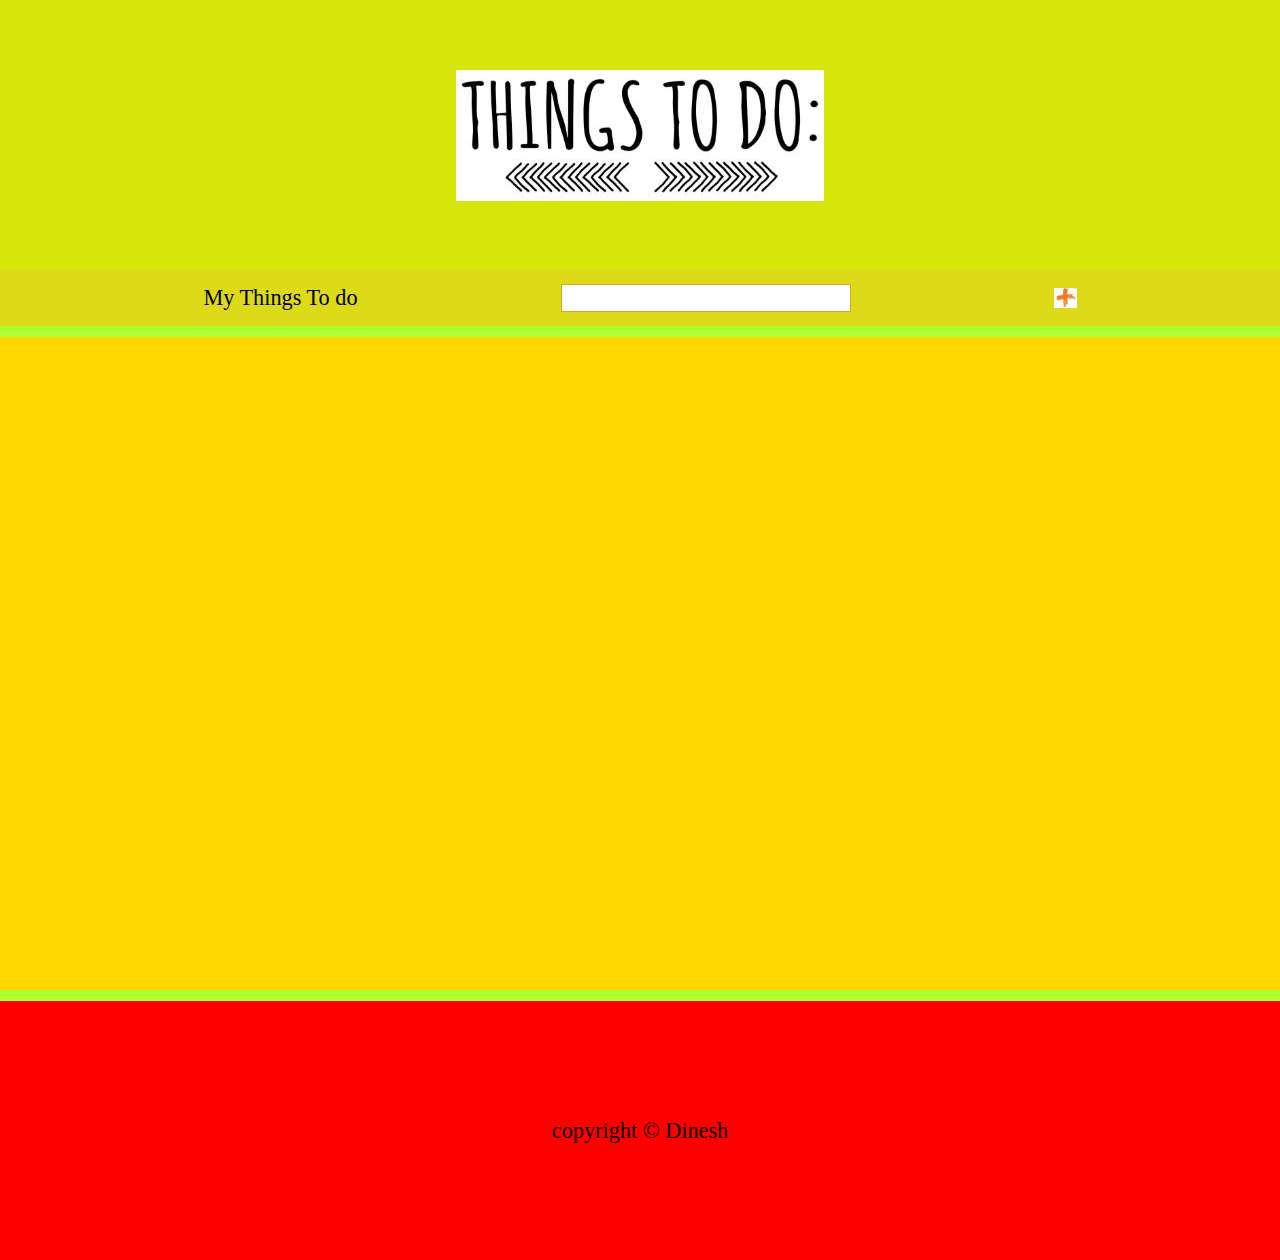
<file: index.htm>
<!DOCTYPE html>
<html lang="en">
<head>
    <meta charset="UTF-8">
    <meta name="viewport" content="width=device-width, initial-scale=1.0">
    <meta http-equiv="X-UA-Compatible" content="ie=edge">
    <title>THING's-To-Do</title>
    <link rel="stylesheet" href="css/styleSheet.css">
</head>
<body>
    <header>
        <img src="img/Capture.JPG" alt="things to do">
        <div id="onLine"></div>
    </header>
    <main>
        <form action="#" method="get" id="addForm">
           
            <label for="things-label">My Things To do</label>
            <input id="things-label" type="text" name="things-label">
            <input id="add-things" type="image" src="img/add.JPG" alt="Add a To Do" >
        </form>
        <form action="#" method="get" id="listForm">
            <ul id="things-list">
                
            </ul>
        </form>
    </main>
    <footer>
        copyright &copy; Dinesh
    </footer>
    <template id="things-item">
        <li class="animate">
            <input id="things-select" type="checkbox" name="todo-select" onclick="updateCheckBox(this)">
            <label for="things-select"></label>
            <input id="things-delete" type="button" value ="delete" name="todo-delete" onclick="thingsDelete(this)">
           
        </li>
    </template>
    <script src="js/index.js"></script>
    <script>
        if ('serviceWorker' in navigator) {
           window.addEventListener('load', () => {
                navigator.serviceWorker.register('/sw.js');
            });
        }
  
        
    </script>
    
</body>
</html>
</file>
<file: css/styleSheet.css>
*,
*::before,
*::after {
    box-sizing: inherit;
    padding: 0;
    margin: 0;
    font-size: inherit;
    color: inherit;
}
@media screen and (max-width: 450px) {
 *,
 *::before,
 *::after
    {
        color: orangered;
    }
}
:root,html
body {
    height: 100%;
}
#add-things {
    width: 1rem;
}
header{
    background-color: rgb(215, 230, 10);
}
main{
    
    height: 80%;
    background-color: gold;
    
}
html {
    box-sizing: border-box;
    font-size: var(--root-font-size,1rem);
    background-color: var(--background-color);
}
@media screen and (max-width: 450px) {
    html{
        font-style: oblique;
    }
}
:root{
    --root-font-size:  calc(1rem + (5) * ((100vw - 300px) / (1080 - 300)));
}
:root{
    --background-color:red;
}
:root{
    --height:100%;
}
:root,html,body{
    height: var(--height);
}
input[type=checkbox] {
    width: 0;
    height: 0;
    opacity: 0;
}

input[type=checkbox] + label {
    position: relative;
}

input[type=checkbox] + label::before {
    

    content: '';
    position: absolute;
    top: 0.1em;
    left: -1.5em;
    width: 1em;
    height: .75em;
    border: thin solid brown;
    margin-right: 1em;
    padding: 0 .1em 1.1em .1em;
}

input[type=checkbox]:focus + label::before {
    outline: rgb(59, 153, 252) solid 0.1em;
}

input[type=checkbox]:checked + label::before {
    content: '🗸';
}

input[type="text"]{
    border: 1px solid goldenrod;

}
#listForm{
    display: flex;
    justify-content: center;
    height: calc(100% - 3rem);
    overflow-x: hidden;
    overflow-y: auto;
    justify-content: space-between;
    justify-content: space-evenly;
}
#addForm
{
     display: flex;
    height: 3em;
    width: auto;
    flex-direction: row;
    justify-content: space-between;
    justify-content: space-evenly;
    align-items: center;
    border-bottom: 0.5em solid greenyellow;
    background-color: rgb(221, 218, 25);
}
#things-list{
    display: grid;
    grid-template-columns: max-content;
    grid-auto-rows: max-content;
    height: 100%;
    font-size: 1.3rem;
    list-style: none;

}

#things-list > li{
    height: 3em;

}
header, footer {
    display: flex;
    height: 30%;
    flex-direction: column-reverse;
    justify-content: center;
    align-items: center;
}
li.deleteList{
    animation: disappear 1s 2s;

}


/* Footer */
footer {
    border-top: 0.5em solid greenyellow;
}
.animate {
    animation: stretch 2s ease-in-out 2s alternate infinite none ;
    transition-property: all;
    transition-duration: 500ms;
}
.animate:hover{
    background: red;
    width: 150%;
    transform:rotate(-5deg) ;
    font-family: cursive;

}



@keyframes stretch /* Name */ {
    0% { background-color: rgb(73, 12, 241);
        opacity: 3; /* property */
    }
    100% {background-color: rgb(80, 255, 159);
        opacity: 1;
    }
}
@keyframes disappear{
    from{
        opacity:1;
    }
    to{
        opacity:0;
    }
}
</file>
